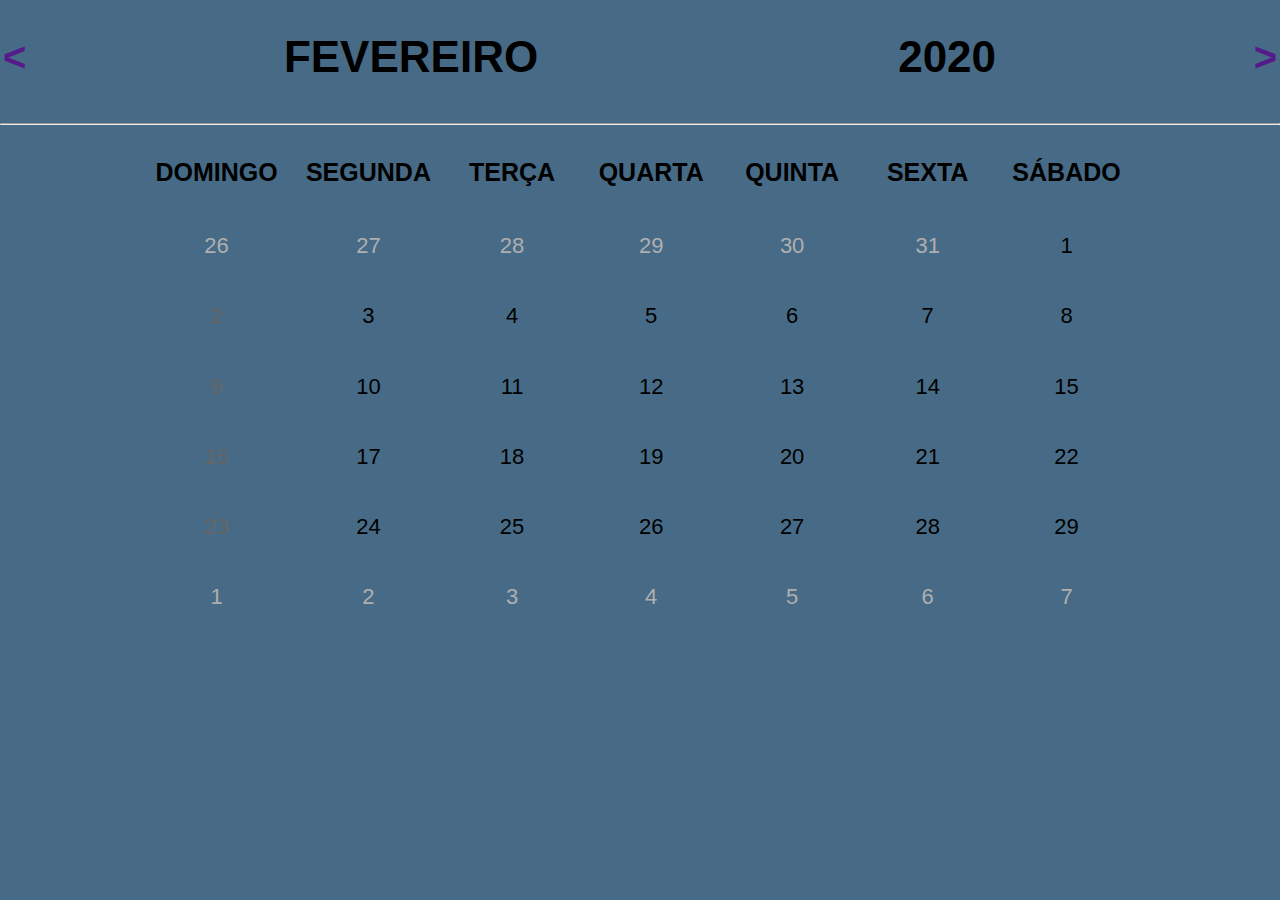
<file: index.html>
<!DOCTYPE html>
	<html>
		<head>
			<title>Calendário 2020</title>
			<meta charset="utf-8"/>
			<link rel="stylesheet" type="text/css" href="css/estilo.css">

		</head>
		<body background="img/fundo2.png">
			
			<table class="tabela" align="center">
				<tr class="zoom">
					<td><a href=""><h1 align="left">&lt;</h1></a></td>
					<td><h1 align="left">FEVEREIRO</h1></td>
					<td><h1 align="right">2020</h1></td>
					<td><a href=""><h1 align="right">&gt;</h1></a></td>
				</tr>
			</table>
			<hr><!--colocar uma linha horizontal entre os negócios-->
			<table align="center"><!--"table"=tabela-->
				<tr>
					<th >DOMINGO</th><th>SEGUNDA</th><th>TERÇA</th><th>QUARTA</th><th>QUINTA</th><th>SEXTA</th><th>SÁBADO</th><!--cabeçalho-->
				</tr>
				<tr class="zoom">
					<td class="dia">26</td><td class="dia">27</td><td class="dia">28</td><td class="dia">29</td><td class="dia">30</td><td class="dia">31</td><td> 1</td>
				</tr>
				<tr class="zoom">
					<td class="dom"> 2</td><td> 3</td><td> 4</td><td> 5</td><td> 6</td><td> 7</td><td> 8</td>
				</tr>
				<tr class="zoom">
					<td class="dom"> 9</td><td>10</td><td>11</td><td>12</td><td>13</td><td>14</td><td>15</td>
				</tr>
				<tr class="zoom">
					<td class="dom">16</td><td>17</td><td>18</td><td>19</td><td>20</td><td>21</td><td>22</td>
				</tr>
				<tr class="zoom">
					<td class="dom">23</td><td>24</td><td>25</td><td>26</td><td>27</td><td>28</td><td>29</td>
				</tr>
				<tr class="zoom">
					<td class="dia">1</td><td class="dia">2</td><td class="dia">3</td><td class="dia">4</td><td class="dia">5</td><td class="dia">6</td><td class="dia">7</td>
				</tr>
			</table>
		</body>
	</html>
</file>
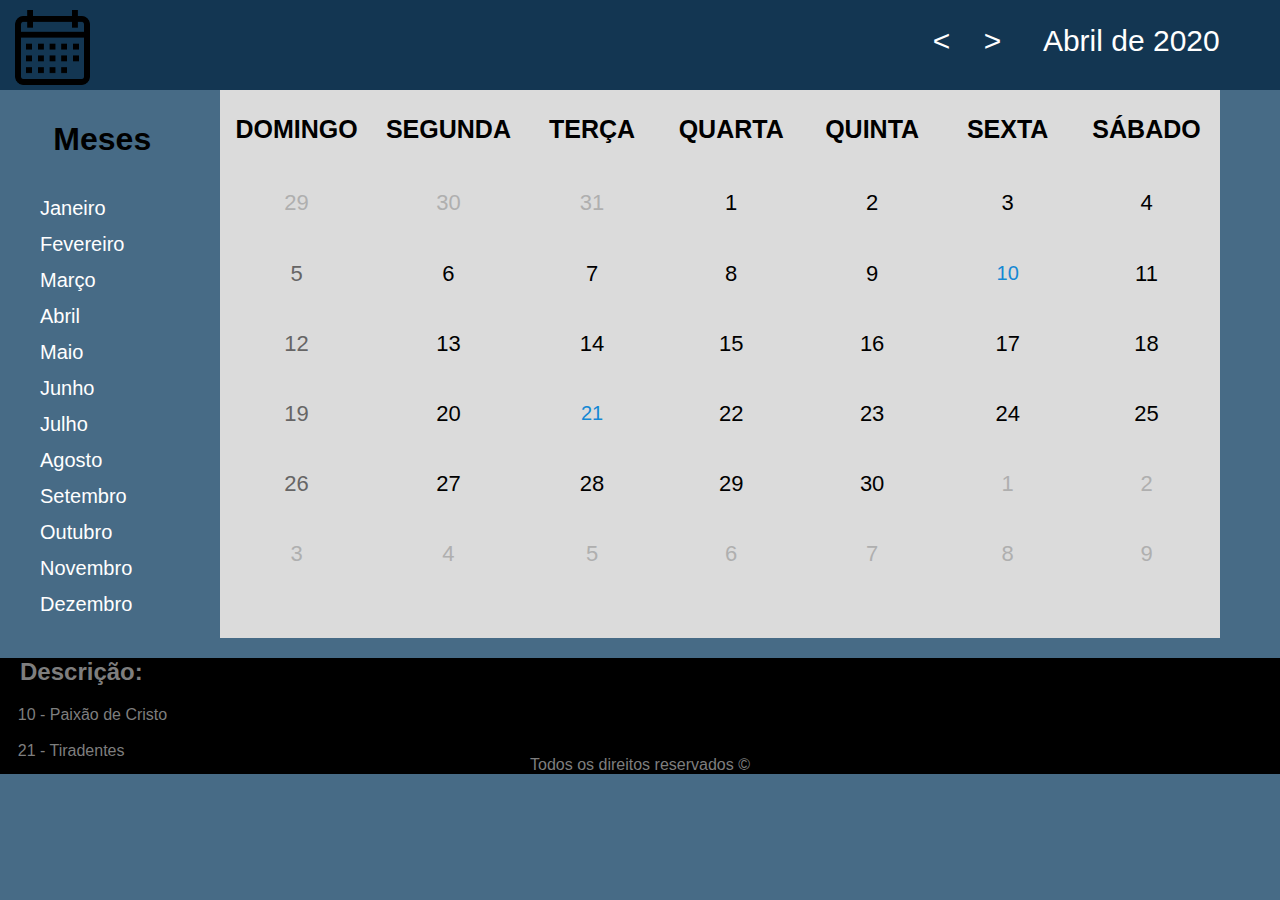
<file: abril.html>
<!DOCTYPE html>
<html>
    <head>
        <title>Abril</title>
        <meta charset="utf-8">
        <link rel="stylesheet" type="text/css" href="css/estilo.css">
    </head>
    <body background="img/fundo2.png">
        <header>
            <nav>
                <div class="cabecalho">   
                    <div class="logo">
                        <a href="home.html"><img alt="Voltar à página inicial" src="img/calendar.png" width="75px"></a>
                    </div>
                    <div class="mes">
                            <a href="março.html">&lt;</a>&nbsp;&nbsp;&nbsp; <a href="maio.html">&gt;</a>&nbsp;&nbsp;&nbsp;&nbsp;&nbsp;Abril de 2020
                    </div>

                </div>
            </nav>
        </header>
        
        <div id="caixa">
        <section class="meses">
            <h1>&nbsp;&nbsp;&nbsp;&nbsp;&nbsp;&nbsp;Meses</h1>
            <ul>
                <li>
                    <a href="janeiro.html">Janeiro</a>
                </li>
                <li>
                    <a href="fevereiro.html">Fevereiro</a>
                </li>
                <li>
                    <a href="março.html">Março</a>
                </li>
                <li>
                    <a href="abril.html">Abril</a>
                </li>
                <li>
                    <a href="maio.html">Maio</a>
                </li>
                <li>
                    <a href="junho.html">Junho</a>
                </li>
                <li>
                    <a href="julho.html">Julho</a>
                </li>
                <li>
                    <a href="agosto.html">Agosto</a>
                </li>
                <li>
                    <a href="setembro.html">Setembro</a>
                </li>
                <li>
                    <a href="outubro.html">Outubro</a>
                </li>
                <li>
                    <a href="novembro.html">Novembro</a>
                </li>
                <li>
                    <a href="dezembro.html">Dezembro</a>
                </li>
            </ul>
        </section>
        
        <section class="calendario">    
            <table align="center"><!--"table"=tabela-->
                <tr>
                    <th >DOMINGO</th><th>SEGUNDA</th><th>TERÇA</th><th>QUARTA</th><th>QUINTA</th><th>SEXTA</th><th>SÁBADO</th><!--cabeçalho-->
                </tr>
                <tr class="zoom"><!--A class "zoom" é pra ligar os efeitos de zoom (AVÁ) quando passa com o mouse em cima-->
                    <td class="dia">29</td><td class="dia">30</td><td class="dia">31</td><td>1</td><td>2</td><td>3</td><td>4</td>
                </tr>
                <tr class="zoom">
                    <td class="dom">5</td><td>6</td><td>7</td><td>8</td><td>9</td><td class="feriado"><a href="#descricao">10</a></td><td>11</td>
                </tr>
                <tr class="zoom">
                    <td class="dom">12</td><td>13</td><td>14</td><td>15</td><td>16</td><td>17</td><td>18</td>
                </tr>
                <tr class="zoom">
                    <td class="dom">19</td><td>20</td><td class="feriado"><a href="#descricao">21</a></td><td>22</td><td>23</td><td>24</td><td>25</td>
                </tr>
                <tr class="zoom">
                    <td class="dom">26</td><td>27</td><td>28</td><td>29</td><td>30</td><td class="dia">1</td><td class="dia">2</td>
                </tr>
                <tr class="zoom">
                    <td class="dia">3</td><td class="dia">4</td><td class="dia">5</td><td class="dia">6</td><td class="dia">7</td><td class="dia">8</td><td class="dia">9</td>
                </tr>
            </table>
        </section>
    </div>
    <footer>
        <div id="descricao">
            <h2>&nbsp;&nbsp;&nbsp;Descrição:</h2>
            <p>
                &nbsp;&nbsp;&nbsp;&nbsp;10 - Paixão de Cristo<br><br>
                &nbsp;&nbsp;&nbsp;&nbsp;21 - Tiradentes
            </p>
        </div>
        <div class="rodape">
            
            <p>
                Todos os direitos reservados &copy;
            </p>
        </div>
    </footer>
    </body>
</html>
</file>
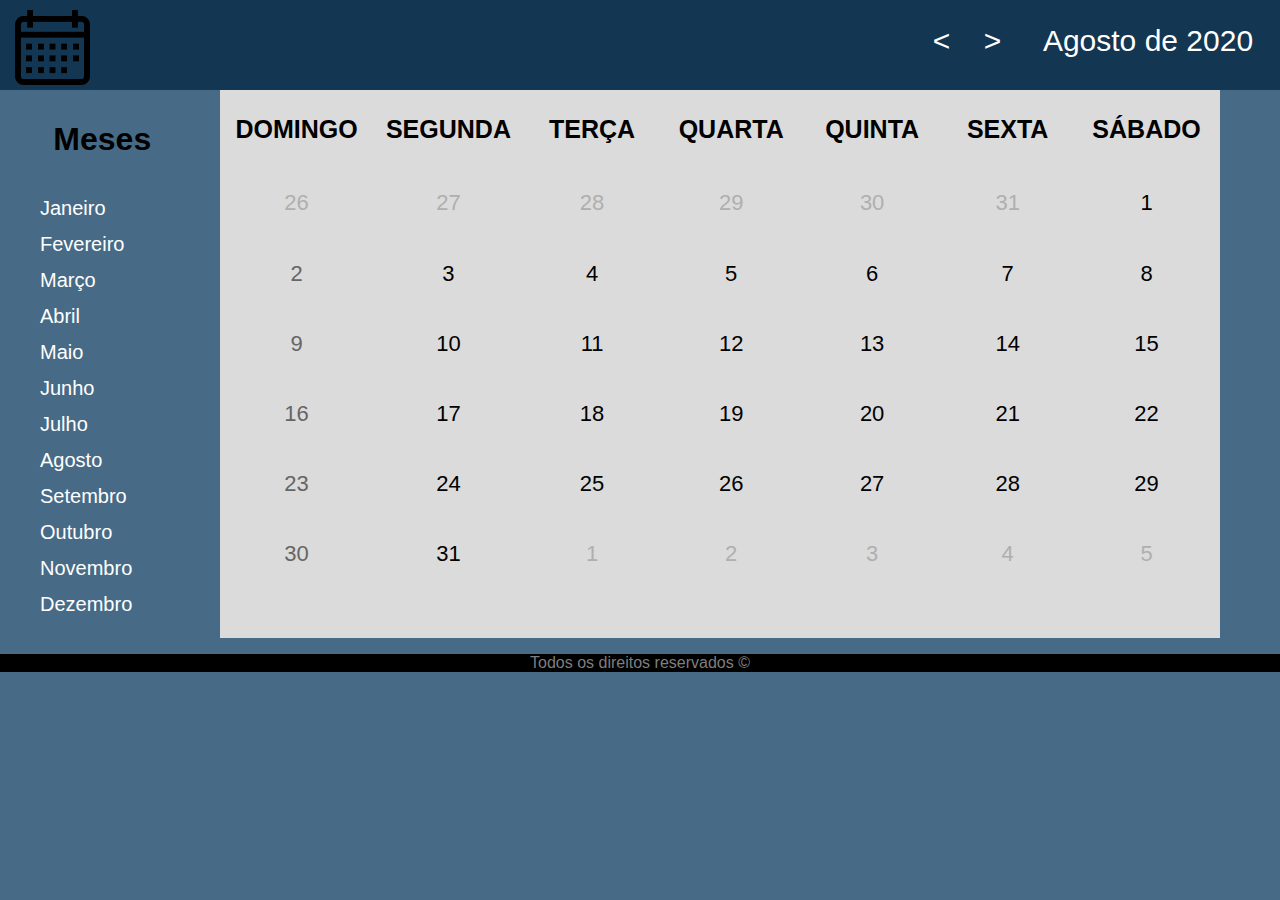
<file: agosto.html>
<!DOCTYPE html>
<html>
    <head>
        <title>Agosto</title>
        <meta charset="utf-8">
        <link rel="stylesheet" type="text/css" href="css/estilo.css">
    </head>
    <body background="img/fundo2.png">
        <header>
            <nav>
                <div class="cabecalho">   
                    <div class="logo">
                        <a href="home.html"><img alt="Voltar à página inicial" src="img/calendar.png" width="75px"></a>
                    </div>
                    <div class="mes">
                            <a href="julho.html">&lt;</a>&nbsp;&nbsp;&nbsp; <a href="setembro.html">&gt;</a>&nbsp;&nbsp;&nbsp;&nbsp;&nbsp;Agosto de 2020
                    </div>

                </div>
            </nav>
        </header>
       
        <div id="caixa">
        <section class="meses">
            <h1>&nbsp;&nbsp;&nbsp;&nbsp;&nbsp;&nbsp;Meses</h1>
            <ul>
                <li>
                    <a href="janeiro.html">Janeiro</a>
                </li>
                <li>
                    <a href="fevereiro.html">Fevereiro</a>
                </li>
                <li>
                    <a href="março.html">Março</a>
                </li>
                <li>
                    <a href="abril.html">Abril</a>
                </li>
                <li>
                    <a href="maio.html">Maio</a>
                </li>
                <li>
                    <a href="junho.html">Junho</a>
                </li>
                <li>
                    <a href="julho.html">Julho</a>
                </li>
                <li>
                    <a href="agosto.html">Agosto</a>
                </li>
                <li>
                    <a href="setembro.html">Setembro</a>
                </li>
                <li>
                    <a href="outubro.html">Outubro</a>
                </li>
                <li>
                    <a href="novembro.html">Novembro</a>
                </li>
                <li>
                    <a href="dezembro.html">Dezembro</a>
                </li>
            </ul>
        </section>
        
        <section class="calendario">    
            <table align="center"><!--"table"=tabela-->
                <tr>
                    <th >DOMINGO</th><th>SEGUNDA</th><th>TERÇA</th><th>QUARTA</th><th>QUINTA</th><th>SEXTA</th><th>SÁBADO</th><!--cabeçalho-->
                </tr>
                <tr class="zoom"><!--A class "zoom" é pra ligar os efeitos de zoom (AVÁ) quando passa com o mouse em cima-->
                    <td class="dia">26</td><td class="dia">27</td><td class="dia">28</td><td class="dia">29</td><td class="dia">30</td><td class="dia">31</td><td> 1</td>
                </tr>
                <tr class="zoom">
                    <td class="dom"> 2</td><td> 3</td><td> 4</td><td> 5</td><td> 6</td><td> 7</td><td> 8</td>
                </tr>
                <tr class="zoom">
                    <td class="dom"> 9</td><td>10</td><td>11</td><td>12</td><td>13</td><td>14</td><td>15</td>
                </tr>
                <tr class="zoom">
                    <td class="dom">16</td><td>17</td><td>18</td><td>19</td><td>20</td><td>21</td><td>22</td>
                </tr>
                <tr class="zoom">
                    <td class="dom">23</td><td>24</td><td>25</td><td>26</td><td>27</td><td>28</td><td>29</td>
                </tr>
                <tr class="zoom">
                    <td class="dom">30</td><td>31</td><td class="dia">1</td><td class="dia">2</td><td class="dia">3</td><td class="dia">4</td><td class="dia">5</td>
                </tr>
            </table>
        </section>
    </div>
    <footer>
        <div class="rodape">
            <p>
                Todos os direitos reservados &copy;
            </p>
        </div>
    </footer>
    </body>
</html>
</file>
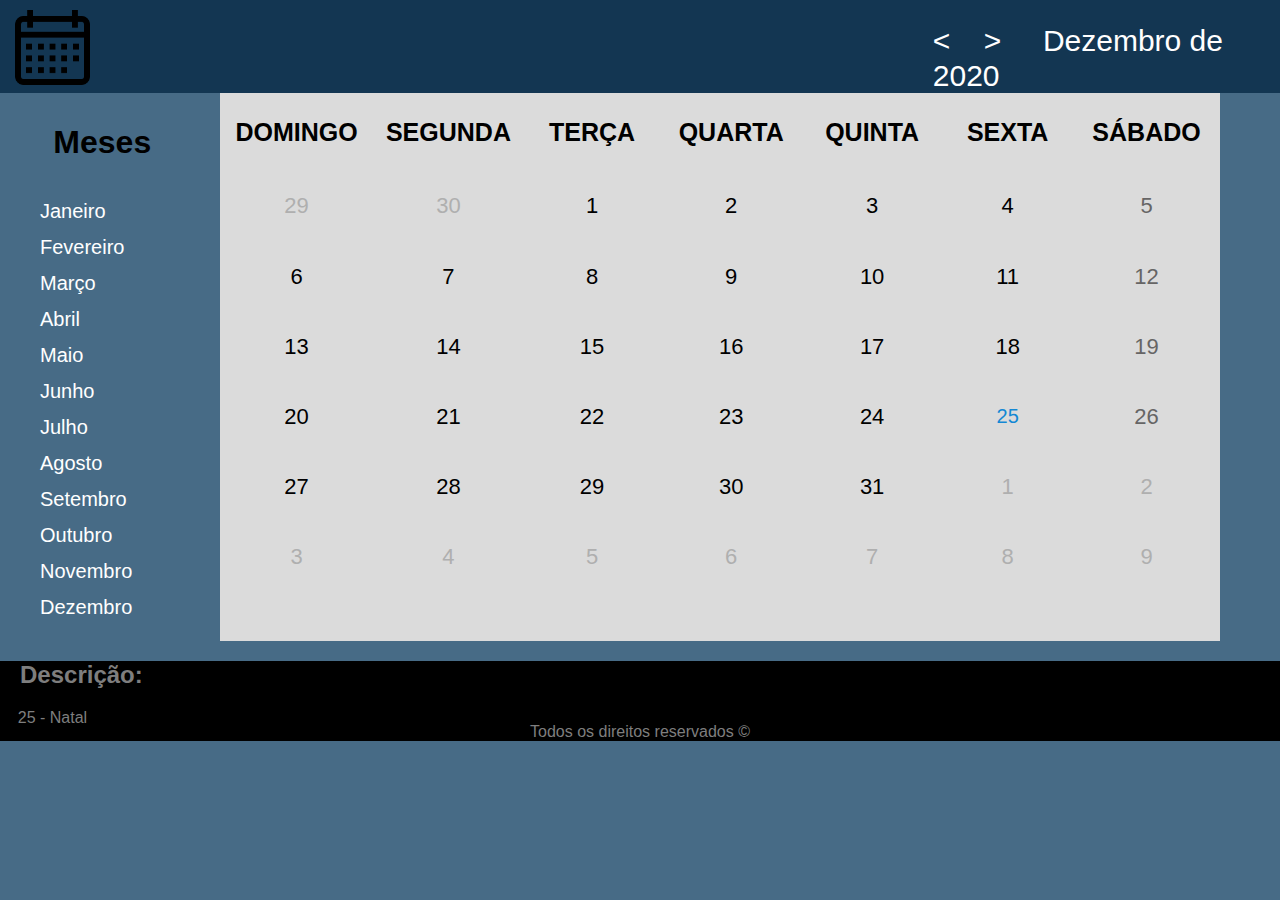
<file: dezembro.html>
<!DOCTYPE html>
<html>
    <head>
        <title>Dezembro</title>
        <meta charset="utf-8">
        <link rel="stylesheet" type="text/css" href="css/estilo.css">
    </head>
    <body background="img/fundo2.png">
        <header>
            <nav>
                <div class="cabecalho">   
                    <div class="logo">
                        <a href="home.html"><img alt="Voltar à página inicial" src="img/calendar.png" width="75px"></a>
                    </div>
                    <div class="mes">
                            <a href="novembro.html">&lt;</a>&nbsp;&nbsp;&nbsp; <a href="janeiro.html">&gt;</a>&nbsp;&nbsp;&nbsp;&nbsp;&nbsp;Dezembro de 2020
                    </div>

                </div>
            </nav>
        </header>
        
        <div id="caixa">
        <section class="meses">
            <h1>&nbsp;&nbsp;&nbsp;&nbsp;&nbsp;&nbsp;Meses</h1>
            <ul>
                <li>
                    <a href="janeiro.html">Janeiro</a>
                </li>
                <li>
                    <a href="fevereiro.html">Fevereiro</a>
                </li>
                <li>
                    <a href="março.html">Março</a>
                </li>
                <li>
                    <a href="abril.html">Abril</a>
                </li>
                <li>
                    <a href="maio.html">Maio</a>
                </li>
                <li>
                    <a href="junho.html">Junho</a>
                </li>
                <li>
                    <a href="julho.html">Julho</a>
                </li>
                <li>
                    <a href="agosto.html">Agosto</a>
                </li>
                <li>
                    <a href="setembro.html">Setembro</a>
                </li>
                <li>
                    <a href="outubro.html">Outubro</a>
                </li>
                <li>
                    <a href="novembro.html">Novembro</a>
                </li>
                <li>
                    <a href="dezembro.html">Dezembro</a>
                </li>
            </ul>
        </section>
        
        <section class="calendario">    
            <table align="center"><!--"table"=tabela-->
				<tr>
					<th >DOMINGO</th><th>SEGUNDA</th><th>TERÇA</th><th>QUARTA</th><th>QUINTA</th><th>SEXTA</th><th>SÁBADO</th><!--cabeçalho-->
				</tr>
				<tr class="zoom"><!--A class "zoom" é pra ligar os efeitos de zoom (AVÁ) quando passa com o mouse em cima-->
					<td class="dia">29</td><td class="dia">30</td><td>1</td><td>2</td><td>3</td><td>4</td><td class="dom"> 5</td>
				</tr>
				<tr class="zoom">
					<td>6</td><td>7</td><td>8</td><td>9</td><td>10</td><td>11</td><td class="dom">12</td>
				</tr>
				<tr class="zoom">
					<td>13</td><td>14</td><td>15</td><td>16</td><td>17</td><td>18</td><td class="dom">19</td>
				</tr>
				<tr class="zoom">
					<td>20</td><td>21</td><td>22</td><td>23</td><td>24</td><td class="feriado"><a href="#descricao">25</a></td><td class="dom">26</td>
				</tr>
				<tr class="zoom">
					<td>27</td><td>28</td><td>29</td><td>30</td><td>31</td><td class="dia">1</td><td class="dia">2</td>
				</tr>
				<tr class="zoom">
					<td class="dia">3</td><td class="dia">4</td><td class="dia">5</td><td class="dia">6</td><td class="dia">7</td><td class="dia">8</td><td class="dia">9</td>
				</tr>
			</table>
        </section>
    </div>
    <footer>
        <div id="descricao">
            <h2>&nbsp;&nbsp;&nbsp;Descrição:</h2>
            <p>
                &nbsp;&nbsp;&nbsp;&nbsp;25 - Natal
                
            </p>
        </div>
        <div class="rodape">
            <p>
                Todos os direitos reservados &copy;
            </p>
        </div>
    </footer>
    </body>
</html>
</file>
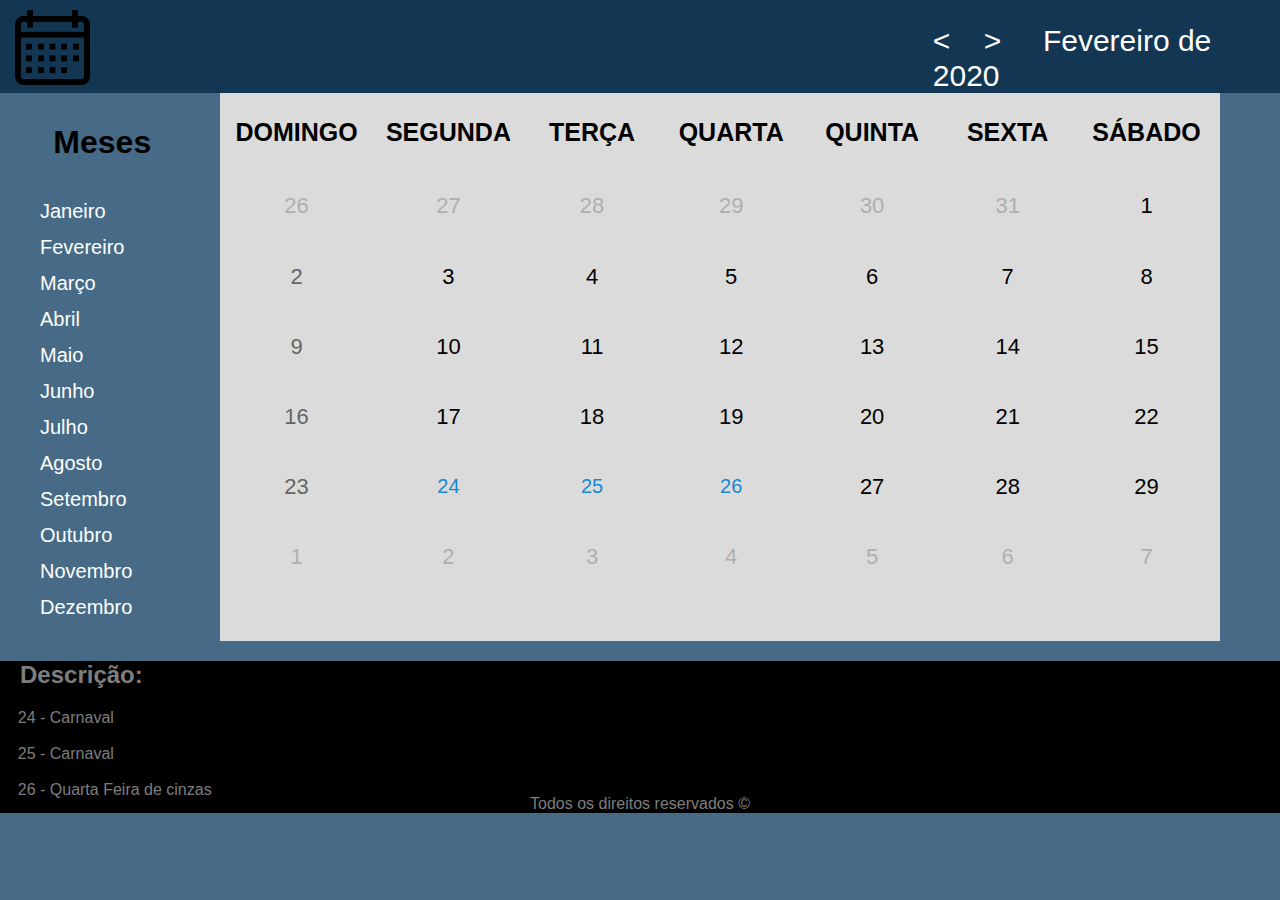
<file: fevereiro.html>
<!DOCTYPE html>
	<html>
		<head>
			<title>Fevereiro</title>
			<meta charset="utf-8"/>
			<link rel="stylesheet" type="text/css" href="css/estilo.css">

		</head>
		<body background="img/fundo2.png">
			<header>
				<nav>
					<div class="cabecalho">   
						<div class="logo">
							<a href="home.html"><img alt="Voltar à página inicial" src="img/calendar.png" width="75px"></a>
						</div>
						<div class="mes">
								<a href="janeiro.html">&lt;</a>&nbsp;&nbsp;&nbsp; <a href="março.html">&gt;</a>&nbsp;&nbsp;&nbsp;&nbsp;&nbsp;Fevereiro de 2020
						</div>
	
					</div>
				</nav>
			</header>
			
			<div id="caixa">
			<section class="meses">
				<h1>&nbsp;&nbsp;&nbsp;&nbsp;&nbsp;&nbsp;Meses</h1>
				<ul>
					<li>
						<a href="janeiro.html">Janeiro</a>
					</li>
					<li>
						<a href="fevereiro.html">Fevereiro</a>
					</li>
					<li>
						<a href="março.html">Março</a>
					</li>
					<li>
						<a href="abril.html">Abril</a>
					</li>
					<li>
						<a href="maio.html">Maio</a>
					</li>
					<li>
						<a href="junho.html">Junho</a>
					</li>
					<li>
						<a href="julho.html">Julho</a>
					</li>
					<li>
						<a href="agosto.html">Agosto</a>
					</li>
					<li>
						<a href="setembro.html">Setembro</a>
					</li>
					<li>
						<a href="outubro.html">Outubro</a>
					</li>
					<li>
						<a href="novembro.html">Novembro</a>
					</li>
					<li>
						<a href="dezembro.html">Dezembro</a>
					</li>
				</ul>
			</section>
			<section class="calendario">    
				<table align="center"><!--"table"=tabela-->
					<tr>
						<th >DOMINGO</th><th>SEGUNDA</th><th>TERÇA</th><th>QUARTA</th><th>QUINTA</th><th>SEXTA</th><th>SÁBADO</th><!--cabeçalho-->
					</tr>
					<tr class="zoom"><!--A class "zoom" é pra ligar os efeitos de zoom (AVÁ) quando passa com o mouse em cima-->
						<td class="dia">26</td><td class="dia">27</td><td class="dia">28</td><td class="dia">29</td><td class="dia">30</td><td class="dia">31</td><td> 1</td>
					</tr>
					<tr class="zoom">
						<td class="dom"> 2</td><td> 3</td><td> 4</td><td> 5</td><td> 6</td><td> 7</td><td> 8</td>
					</tr>
					<tr class="zoom">
						<td class="dom"> 9</td><td>10</td><td>11</td><td>12</td><td>13</td><td>14</td><td>15</td>
					</tr>
					<tr class="zoom">
						<td class="dom">16</td><td>17</td><td>18</td><td>19</td><td>20</td><td>21</td><td>22</td>
					</tr>
					<tr class="zoom">
						<td class="dom">23</td><td class="feriado"><a href="#descricao">24</a></td><td class="feriado"><a href="#descricao">25</a></td><td class="feriado"><a href="#descricao">26</a></td><td>27</td><td>28</td><td>29</td>
					</tr>
					<tr class="zoom">
						<td class="dia">1</td><td class="dia">2</td><td class="dia">3</td><td class="dia">4</td><td class="dia">5</td><td class="dia">6</td><td class="dia">7</td>
					</tr>
				</table>
			</section>
		</div>
		<footer>
			<div id="descricao">
				<h2>&nbsp;&nbsp;&nbsp;Descrição:</h2>
				<p>
					&nbsp;&nbsp;&nbsp;&nbsp;24 - Carnaval<br><br>
					&nbsp;&nbsp;&nbsp;&nbsp;25 - Carnaval<br><br>
					&nbsp;&nbsp;&nbsp;&nbsp;26 - Quarta Feira de cinzas
				</p>
			</div>
			<div class="rodape">
				<p>
					Todos os direitos reservados &copy;
				</p>
			</div>
		</footer>
		</body>
	</html>
</file>
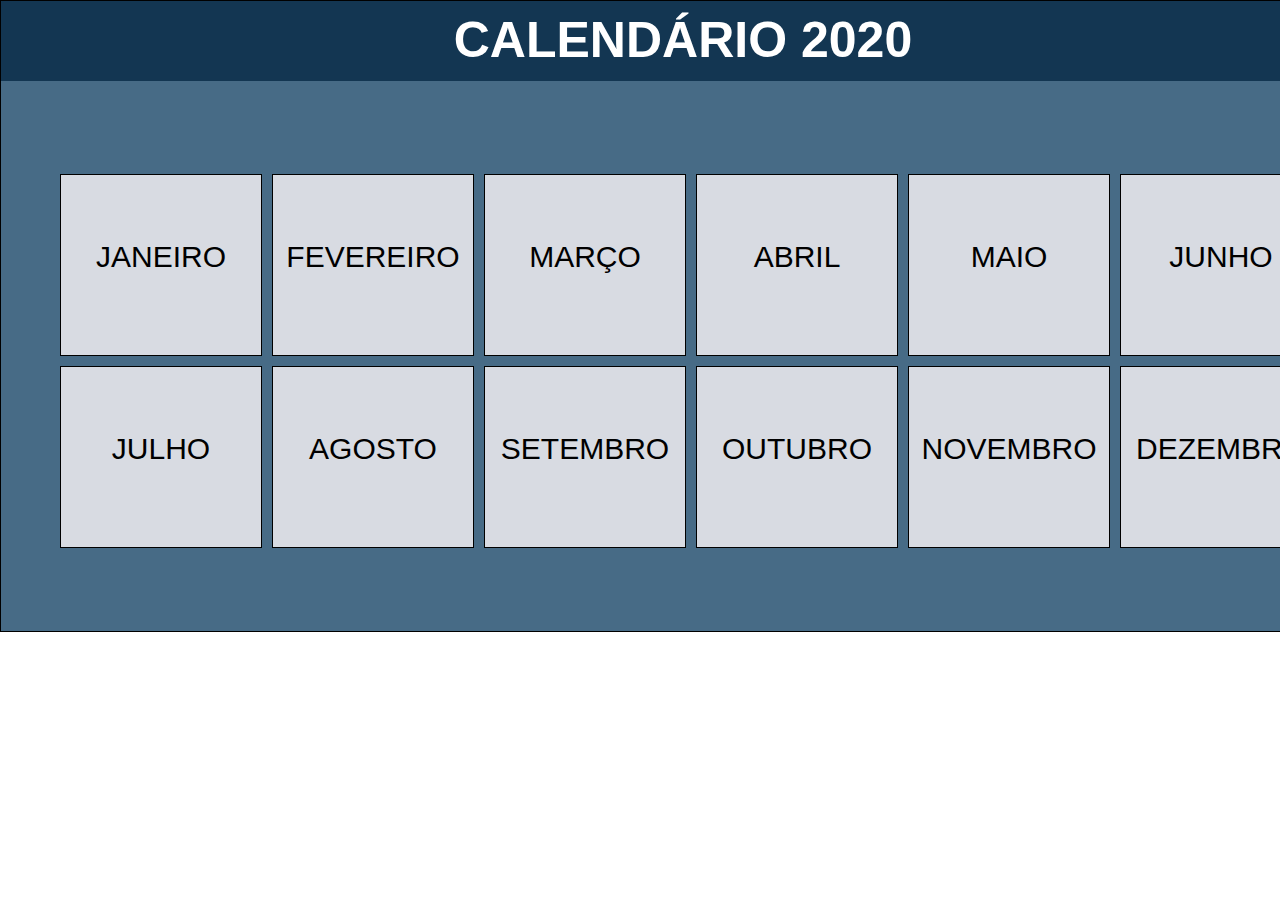
<file: home.html>
<!doctype html>
	<html>
		<head>
			<title>Calendário 2020</title>
			<meta charset="utf-8"/>
			<link rel="stylesheet" type="text/css" href="css/home.css" />
		</head>
		<body>
			<div id="wrapper" >
				<header>
						<h1>CALENDÁRIO 2020</h1>
				</header>
				
				<div id="meses">
					<a href="junho.html"><div class="mes"><p>JUNHO</p></div></a>
					<a href="maio.html"><div class="mes"><p>MAIO</p></div></a>
					<a href="abril.html"><div class="mes"><p>ABRIL</p></div></a>
					<a href="março.html"><div class="mes"><p>MARÇO</p></div></a>
					<a href="fevereiro.html"><div class="mes"><p>FEVEREIRO</p></div></a>
					<a href="janeiro.html"><div class="mes"><p>JANEIRO</p></div></a>
					<a href="dezembro.html"><div class="mes"><p>DEZEMBRO</p></div></a>
					<a href="novembro.html"><div class="mes"><p>NOVEMBRO</p></div></a>
					<a href="outubro.html"><div class="mes"><p>OUTUBRO</p></div></a>
					<a href="setembro.html"><div class="mes"><p>SETEMBRO</p></div></a>
					<a href="agosto.html"><div class="mes"><p>AGOSTO</p></div></a>
					<a href="julho.html"><div class="mes"><p>JULHO</p></div></a>
				</div>
			
			</div>
		</body>
	</html>
</file>
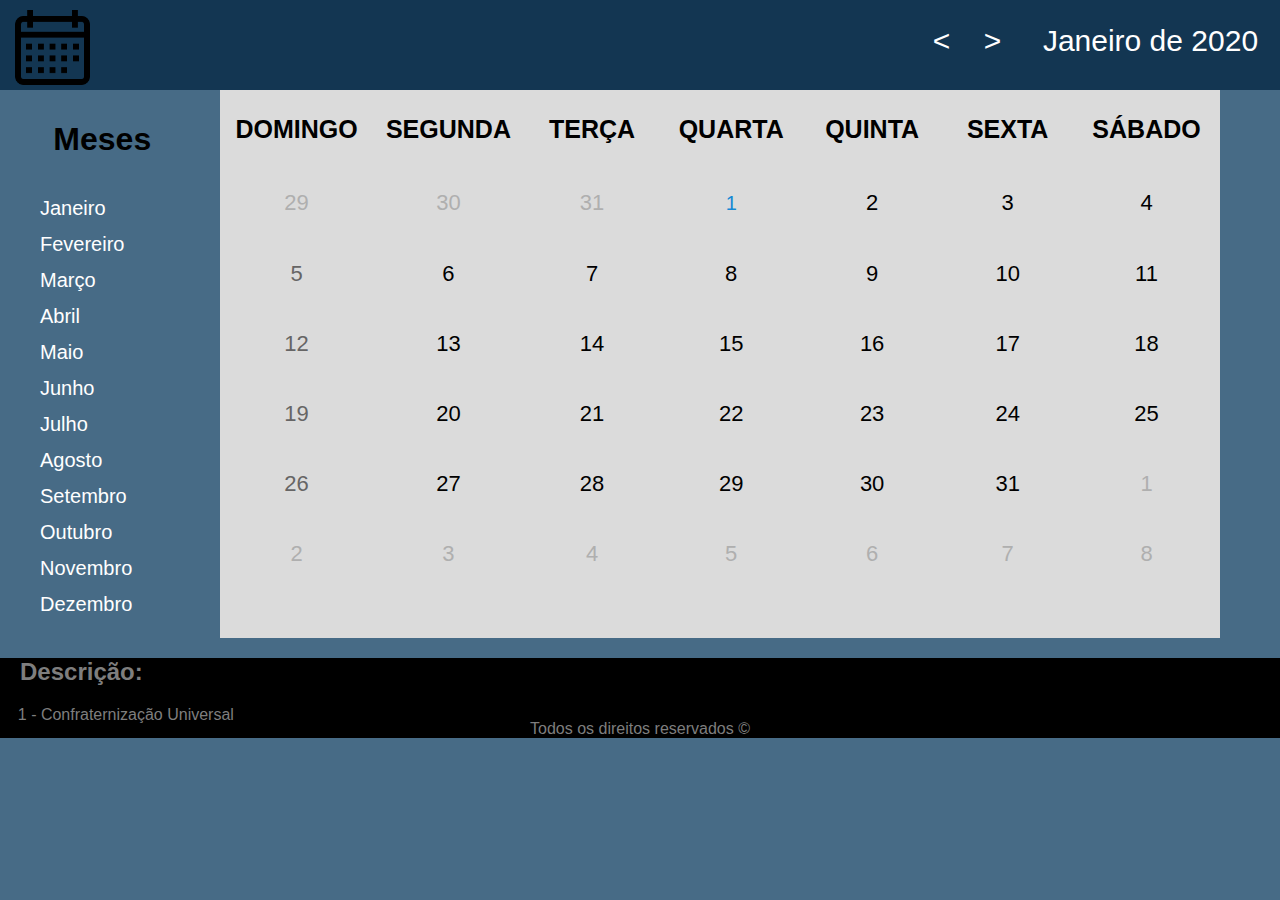
<file: janeiro.html>
<!DOCTYPE html>
	<html>
		<head>
			<title>Janeiro</title>
			<meta charset="utf-8"/>
			<link rel="stylesheet" type="text/css" href="css/estilo.css">

		</head>
		<body background="img/fundo2.png"><!--Imagem de fundo-->
			<header>
				<nav>
					<div class="cabecalho">   
						<div class="logo">
							<a href="home.html"><img alt="Voltar à página inicial" src="img/calendar.png" width="75px"></a>
						</div>
						<div class="mes">
								<a href="dezembro.html">&lt;</a>&nbsp;&nbsp;&nbsp; <a href="fevereiro.html">&gt;</a>&nbsp;&nbsp;&nbsp;&nbsp;&nbsp;Janeiro de 2020
						</div>
	
					</div>
				</nav>
			</header>
			
			<div id="caixa">
			<section class="meses">
				<h1>&nbsp;&nbsp;&nbsp;&nbsp;&nbsp;&nbsp;Meses</h1>
				<ul>
					<li>
						<a href="janeiro.html">Janeiro</a>
					</li>
					<li>
						<a href="fevereiro.html">Fevereiro</a>
					</li>
					<li>
						<a href="março.html">Março</a>
					</li>
					<li>
						<a href="abril.html">Abril</a>
					</li>
					<li>
						<a href="maio.html">Maio</a>
					</li>
					<li>
						<a href="junho.html">Junho</a>
					</li>
					<li>
						<a href="julho.html">Julho</a>
					</li>
					<li>
						<a href="agosto.html">Agosto</a>
					</li>
					<li>
						<a href="setembro.html">Setembro</a>
					</li>
					<li>
						<a href="outubro.html">Outubro</a>
					</li>
					<li>
						<a href="novembro.html">Novembro</a>
					</li>
					<li>
						<a href="dezembro.html">Dezembro</a>
					</li>
				</ul>
			</section>
			
			<section class="calendario">   
			<table align="center"><!--"table"=tabela-->
				<tr>
					<th >DOMINGO</th><th>SEGUNDA</th><th>TERÇA</th><th>QUARTA</th><th>QUINTA</th><th>SEXTA</th><th>SÁBADO</th><!--cabeçalho-->
				</tr>
				<tr class="zoom"><!--A class "zoom" é pra ligar os efeitos de zoom (AVÁ) quando passa com o mouse em cima-->
					<td class="dia">29</td><td class="dia">30</td><td class="dia">31</td><td class="feriado"><a href="#descricao">1</a></td><td>2</td><td>3</td><td>4</td>
				</tr>
				<tr class="zoom">
					<td class="dom"> 5</td><td>6</td><td>7</td><td>8</td><td>9</td><td>10</td><td>11</td>
				</tr>
				<tr class="zoom">
					<td class="dom">12</td><td>13</td><td>14</td><td>15</td><td>16</td><td>17</td><td>18</td>
				</tr>
				<tr class="zoom">
					<td class="dom">19</td><td>20</td><td>21</td><td>22</td><td>23</td><td>24</td><td>25</td>
				</tr>
				<tr class="zoom">
					<td class="dom">26</td><td>27</td><td>28</td><td>29</td><td>30</td><td>31</td><td class="dia">1</td>
				</tr>
				<tr class="zoom">
					<td class="dia">2</td><td class="dia">3</td><td class="dia">4</td><td class="dia">5</td><td class="dia">6</td><td class="dia">7</td><td class="dia">8</td>
				</tr>
			</table>
		</section>
    </div>
    <footer>
		<div id="descricao">
            <h2>&nbsp;&nbsp;&nbsp;Descrição:</h2>
            <p>
                &nbsp;&nbsp;&nbsp;&nbsp;1 - Confraternização Universal
                
            </p>
        </div>
        <div class="rodape">
            <p>
                Todos os direitos reservados &copy;
            </p>
        </div>
    </footer>
	</body>
</html>
</file>
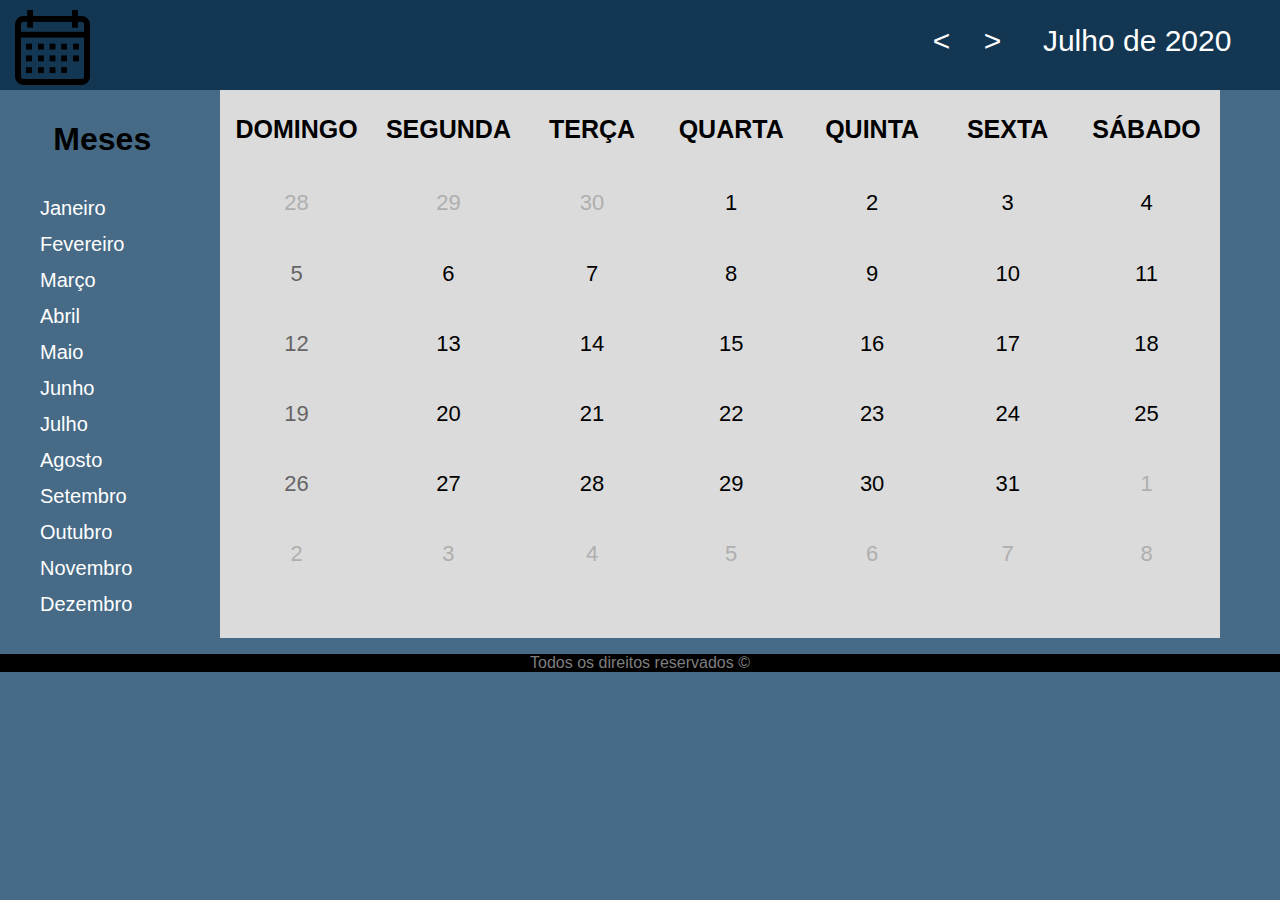
<file: julho.html>
<!DOCTYPE html>
<html>
    <head>
        <title>Julho</title>
        <meta charset="utf-8">
        <link rel="stylesheet" type="text/css" href="css/estilo.css">
    </head>
    <body background="img/fundo2.png">
        <header>
            <nav>
                <div class="cabecalho">   
                    <div class="logo">
                        <a href="home.html"><img alt="Voltar à página inicial" src="img/calendar.png" width="75px"></a>
                    </div>
                    <div class="mes">
                            <a href="junho.html">&lt;</a>&nbsp;&nbsp;&nbsp; <a href="agosto.html">&gt;</a>&nbsp;&nbsp;&nbsp;&nbsp;&nbsp;Julho de 2020
                    </div>

                </div>
            </nav>
        </header>
       
        <div id="caixa">
        <section class="meses">
            <h1>&nbsp;&nbsp;&nbsp;&nbsp;&nbsp;&nbsp;Meses</h1>
            <ul>
                <li>
                    <a href="janeiro.html">Janeiro</a>
                </li>
                <li>
                    <a href="fevereiro.html">Fevereiro</a>
                </li>
                <li>
                    <a href="março.html">Março</a>
                </li>
                <li>
                    <a href="abril.html">Abril</a>
                </li>
                <li>
                    <a href="maio.html">Maio</a>
                </li>
                <li>
                    <a href="junho.html">Junho</a>
                </li>
                <li>
                    <a href="julho.html">Julho</a>
                </li>
                <li>
                    <a href="agosto.html">Agosto</a>
                </li>
                <li>
                    <a href="setembro.html">Setembro</a>
                </li>
                <li>
                    <a href="outubro.html">Outubro</a>
                </li>
                <li>
                    <a href="novembro.html">Novembro</a>
                </li>
                <li>
                    <a href="dezembro.html">Dezembro</a>
                </li>
            </ul>
        </section>
        
        <section class="calendario">    
            <table align="center"><!--"table"=tabela-->
                <tr>
                    <th >DOMINGO</th><th>SEGUNDA</th><th>TERÇA</th><th>QUARTA</th><th>QUINTA</th><th>SEXTA</th><th>SÁBADO</th><!--cabeçalho-->
                </tr>
                <tr class="zoom"><!--A class "zoom" é pra ligar os efeitos de zoom (AVÁ) quando passa com o mouse em cima-->
                    <td class="dia">28</td><td class="dia">29</td><td class="dia">30</td><td>1</td><td>2</td><td>3</td><td>4</td>
                </tr>
                <tr class="zoom">
                    <td class="dom">5</td><td>6</td><td>7</td><td>8</td><td>9</td><td>10</td><td>11</td>
                </tr>
                <tr class="zoom">
                    <td class="dom">12</td><td>13</td><td>14</td><td>15</td><td>16</td><td>17</td><td>18</td>
                </tr>
                <tr class="zoom">
                    <td class="dom">19</td><td>20</td><td>21</td><td>22</td><td>23</td><td>24</td><td>25</td>
                </tr>
                <tr class="zoom">
                    <td class="dom">26</td><td>27</td><td>28</td><td>29</td><td>30</td><td>31</td><td class="dia">1</td>
                </tr>
                <tr class="zoom">
                    <td class="dia">2</td><td class="dia">3</td><td class="dia">4</td><td class="dia">5</td><td class="dia">6</td><td class="dia">7</td><td class="dia">8</td>
                </tr>
            </table>
        </section>
    </div>
    <footer>
        <div class="rodape">
            <p>
                Todos os direitos reservados &copy;
            </p>
        </div>
    </footer>
    </body>
</html>
</file>
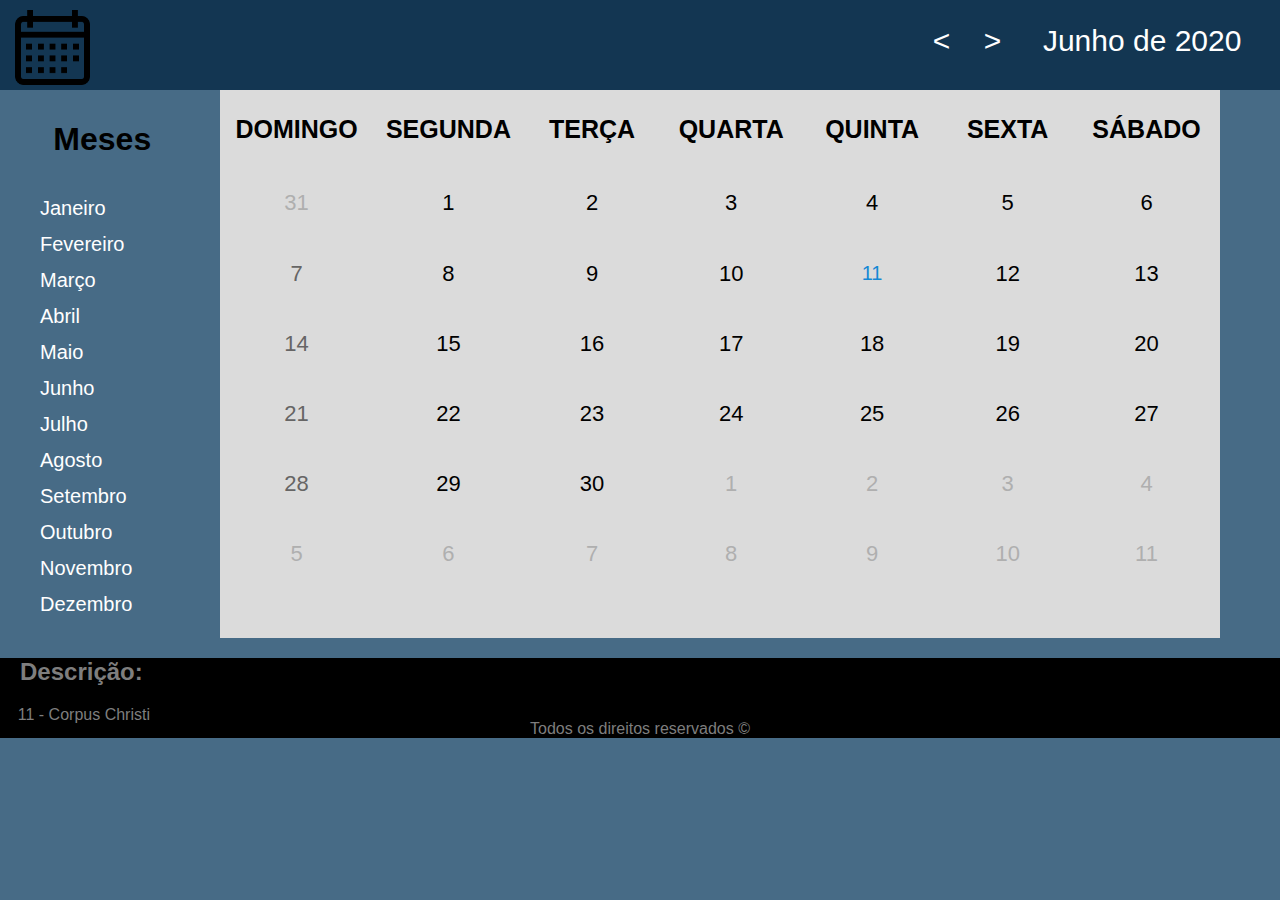
<file: junho.html>
<!DOCTYPE html>
<html>
    <head>
        <title>Junho</title>
        <meta charset="utf-8">
        <link rel="stylesheet" type="text/css" href="css/estilo.css">
    </head>
    <body background="img/fundo2.png">
        <header>
            <nav>
                <div class="cabecalho">   
                    <div class="logo">
                        <a href="home.html"><img alt="Voltar à página inicial" src="img/calendar.png" width="75px"></a>
                    </div>
                    <div class="mes">
                            <a href="maio.html">&lt;</a>&nbsp;&nbsp;&nbsp; <a href="julho.html">&gt;</a>&nbsp;&nbsp;&nbsp;&nbsp;&nbsp;Junho de 2020
                    </div>

                </div>
            </nav>
        </header>
        
        <div id="caixa">
        <section class="meses">
            <h1>&nbsp;&nbsp;&nbsp;&nbsp;&nbsp;&nbsp;Meses</h1>
            <ul>
                <li>
                    <a href="janeiro.html">Janeiro</a>
                </li>
                <li>
                    <a href="fevereiro.html">Fevereiro</a>
                </li>
                <li>
                    <a href="março.html">Março</a>
                </li>
                <li>
                    <a href="abril.html">Abril</a>
                </li>
                <li>
                    <a href="maio.html">Maio</a>
                </li>
                <li>
                    <a href="junho.html">Junho</a>
                </li>
                <li>
                    <a href="julho.html">Julho</a>
                </li>
                <li>
                    <a href="agosto.html">Agosto</a>
                </li>
                <li>
                    <a href="setembro.html">Setembro</a>
                </li>
                <li>
                    <a href="outubro.html">Outubro</a>
                </li>
                <li>
                    <a href="novembro.html">Novembro</a>
                </li>
                <li>
                    <a href="dezembro.html">Dezembro</a>
                </li>
            </ul>
        </section>
        
        <section class="calendario">    
            <table align="center"><!--"table"=tabela-->
                <tr>
                    <th >DOMINGO</th><th>SEGUNDA</th><th>TERÇA</th><th>QUARTA</th><th>QUINTA</th><th>SEXTA</th><th>SÁBADO</th><!--cabeçalho-->
                </tr>
                <tr class="zoom"><!--A class "zoom" é pra ligar os efeitos de zoom (AVÁ) quando passa com o mouse em cima-->
                    <td class="dia">31</td><td>1</td><td>2</td><td>3</td><td>4</td><td>5</td><td>6</td>
                </tr>
                <tr class="zoom">
                    <td class="dom">7</td><td>8</td><td>9</td><td>10</td><td class="feriado"><a href="#descricao">11</a></td><td>12</td><td>13</td>
                </tr>
                <tr class="zoom">
                    <td class="dom">14</td><td>15</td><td>16</td><td>17</td><td>18</td><td>19</td><td>20</td>
                </tr>
                <tr class="zoom">
                    <td class="dom">21</td><td>22</td><td>23</td><td>24</td><td>25</td><td>26</td><td>27</td>
                </tr>
                <tr class="zoom">
                    <td class="dom">28</td><td>29</td><td>30</td><td class="dia">1</td><td class="dia">2</td><td class="dia">3</td><td class="dia">4</td>
                </tr>
                <tr class="zoom">
                <td class="dia">5</td><td class="dia">6</td><td class="dia">7</td><td class="dia">8</td><td class="dia">9</td><td class="dia">10</td><td class="dia">11</td>
                </tr>
            </table>
        </section>
    </div>
    <footer>
        <div id="descricao">
            <h2>&nbsp;&nbsp;&nbsp;Descrição:</h2>
            <p>
                &nbsp;&nbsp;&nbsp;&nbsp;11 - Corpus Christi
                
            </p>
        </div>
        <div class="rodape">
            <p>
                Todos os direitos reservados &copy;
            </p>
        </div>
    </footer>
    </body>
</html>
</file>
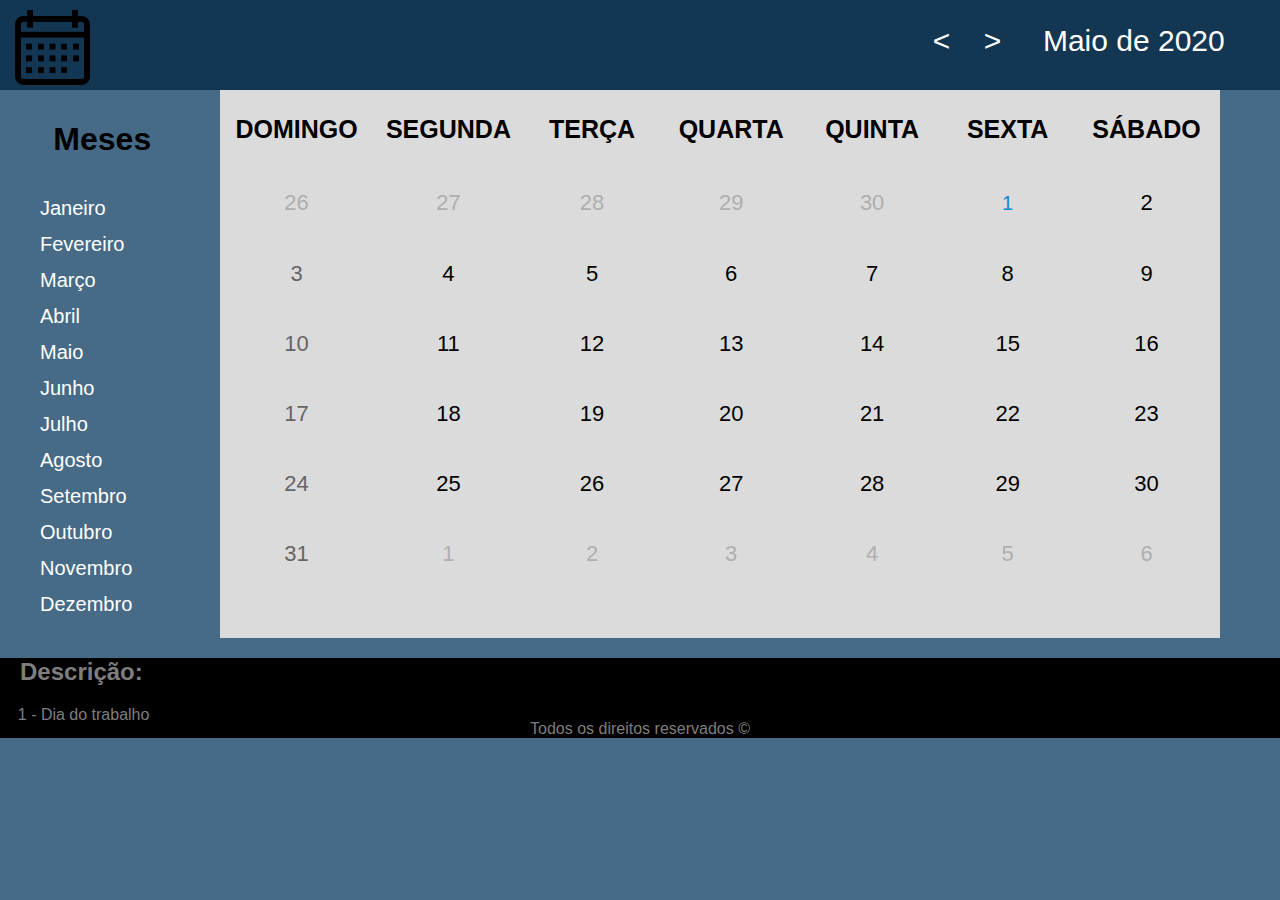
<file: maio.html>
<!DOCTYPE html>
<html>
    <head>
        <title>Maio</title>
        <meta charset="utf-8">
        <link rel="stylesheet" type="text/css" href="css/estilo.css">
    </head>
    <body background="img/fundo2.png">
        <header>
            <nav>
                <div class="cabecalho">   
                    <div class="logo">
                        <a href="home.html"><img alt="Voltar à página inicial" src="img/calendar.png" width="75px"></a>
                    </div>
                    <div class="mes">
                            <a href="abril.html">&lt;</a>&nbsp;&nbsp;&nbsp; <a href="junho.html">&gt;</a>&nbsp;&nbsp;&nbsp;&nbsp;&nbsp;Maio de 2020
                    </div>

                </div>
            </nav>
        </header>
        
        <div id="caixa">
        <section class="meses">
            <h1>&nbsp;&nbsp;&nbsp;&nbsp;&nbsp;&nbsp;Meses</h1>
            <ul>
                <li>
                    <a href="janeiro.html">Janeiro</a>
                </li>
                <li>
                    <a href="fevereiro.html">Fevereiro</a>
                </li>
                <li>
                    <a href="março.html">Março</a>
                </li>
                <li>
                    <a href="abril.html">Abril</a>
                </li>
                <li>
                    <a href="maio.html">Maio</a>
                </li>
                <li>
                    <a href="junho.html">Junho</a>
                </li>
                <li>
                    <a href="julho.html">Julho</a>
                </li>
                <li>
                    <a href="agosto.html">Agosto</a>
                </li>
                <li>
                    <a href="setembro.html">Setembro</a>
                </li>
                <li>
                    <a href="outubro.html">Outubro</a>
                </li>
                <li>
                    <a href="novembro.html">Novembro</a>
                </li>
                <li>
                    <a href="dezembro.html">Dezembro</a>
                </li>
            </ul>
        </section>
        
        <section class="calendario">    
            <table align="center"><!--"table"=tabela-->
                <tr>
                    <th >DOMINGO</th><th>SEGUNDA</th><th>TERÇA</th><th>QUARTA</th><th>QUINTA</th><th>SEXTA</th><th>SÁBADO</th><!--cabeçalho-->
                </tr>
                <tr class="zoom"><!--A class "zoom" é pra ligar os efeitos de zoom (AVÁ) quando passa com o mouse em cima-->
                    <td class="dia">26</td><td class="dia">27</td><td class="dia">28</td><td class="dia">29</td><td class="dia">30</td><td class="feriado"><a href="#descricao">1</a></td><td>2</td>
                </tr>
                <tr class="zoom">
                    <td class="dom">3</td><td>4</td><td>5</td><td>6</td><td>7</td><td>8</td><td>9</td>
                </tr>
                <tr class="zoom">
                    <td class="dom">10</td><td>11</td><td>12</td><td>13</td><td>14</td><td>15</td><td>16</td>
                </tr>
                <tr class="zoom">
                    <td class="dom">17</td><td>18</td><td>19</td><td>20</td><td>21</td><td>22</td><td>23</td>
                </tr>
                <tr class="zoom">
                    <td class="dom">24</td><td>25</td><td>26</td><td>27</td><td>28</td><td>29</td><td>30</td>
                </tr>
                <tr class="zoom">
                    <td class="dom">31</td><td class="dia">1</td><td class="dia">2</td><td class="dia">3</td><td class="dia">4</td><td class="dia">5</td><td class="dia">6</td>
                </tr>
            </table>
        </section>
    </div>
    <footer>
        <div id="descricao">
            <h2>&nbsp;&nbsp;&nbsp;Descrição:</h2>
            <p>
                &nbsp;&nbsp;&nbsp;&nbsp;1 - Dia do trabalho
            </p>
        </div>
        <div class="rodape">
            <p>
                Todos os direitos reservados &copy;
            </p>
        </div>
    </footer>
    </body>
</html>
</file>
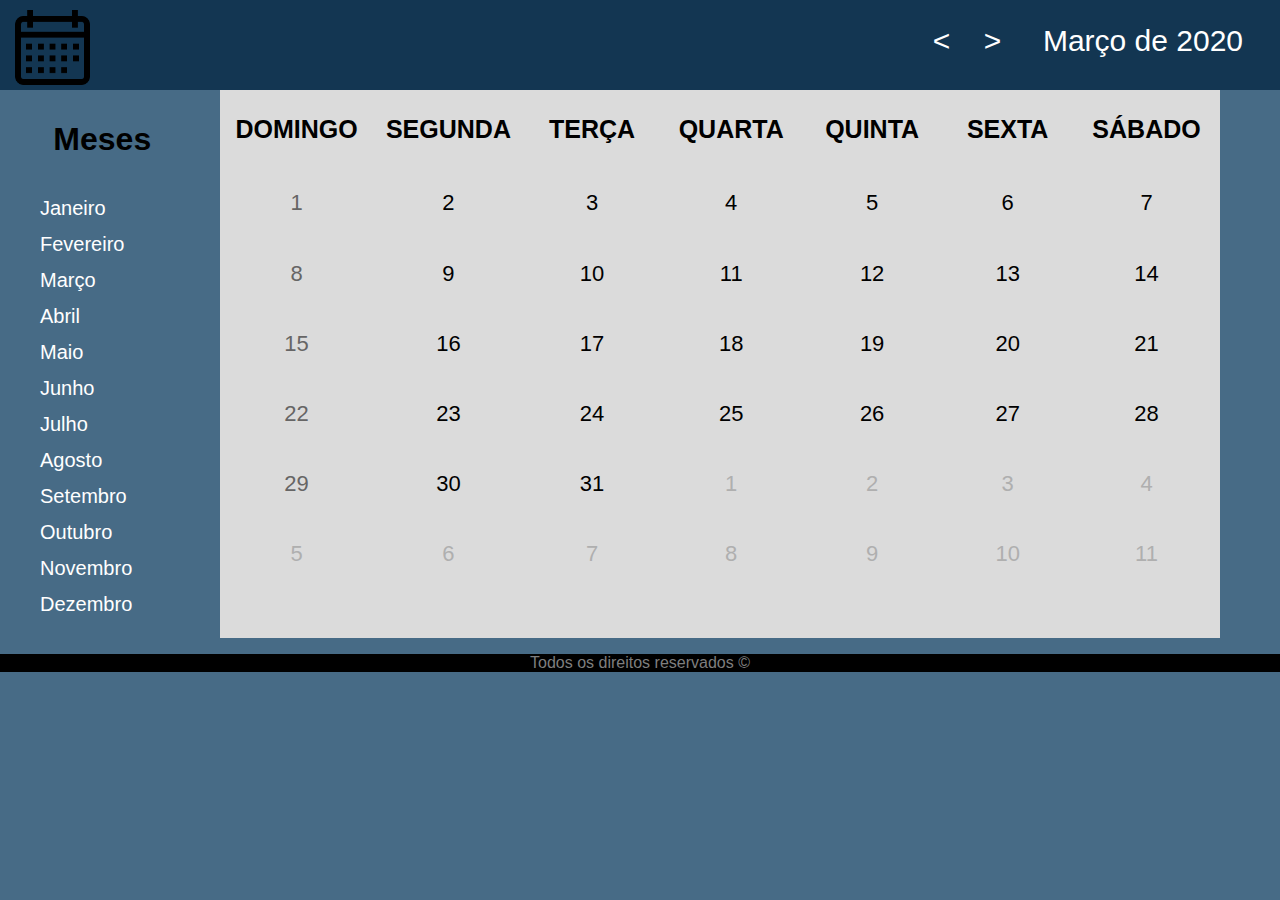
<file: março.html>
<!DOCTYPE html>
	<html>
		<head>
			<title>Março</title>
			<meta charset="utf-8"/>
			<link rel="stylesheet" type="text/css" href="css/estilo.css">

		</head>
		<body background="img/fundo2.png"><!--Imagem de fundo-->
			<header>
				<nav>
					<div class="cabecalho">   
						<div class="logo">
							<a href="home.html"><img alt="Voltar à página inicial" src="img/calendar.png" width="75px"></a>
						</div>
						<div class="mes">
								<a href="fevereiro.html">&lt;</a>&nbsp;&nbsp;&nbsp; <a href="abril.html">&gt;</a>&nbsp;&nbsp;&nbsp;&nbsp;&nbsp;Março de 2020
						</div>
	
					</div>
				</nav>
			</header>		
				
			<div id="caixa">
				<section class="meses">
					<h1>&nbsp;&nbsp;&nbsp;&nbsp;&nbsp;&nbsp;Meses</h1>
					<ul>
						<li>
							<a href="janeiro.html">Janeiro</a>
						</li>
						<li>
							<a href="fevereiro.html">Fevereiro</a>
						</li>
						<li>
							<a href="março.html">Março</a>
						</li>
						<li>
							<a href="abril.html">Abril</a>
						</li>
						<li>
							<a href="maio.html">Maio</a>
						</li>
						<li>
							<a href="junho.html">Junho</a>
						</li>
						<li>
							<a href="julho.html">Julho</a>
						</li>
						<li>
							<a href="agosto.html">Agosto</a>
						</li>
						<li>
							<a href="setembro.html">Setembro</a>
						</li>
						<li>
							<a href="outubro.html">Outubro</a>
						</li>
						<li>
							<a href="novembro.html">Novembro</a>
						</li>
						<li>
							<a href="dezembro.html">Dezembro</a>
						</li>
					</ul>
				</section>
				<section class="calendario">

					<table align="center"><!--"table"=tabela-->
						<tr>
							<th >DOMINGO</th><th>SEGUNDA</th><th>TERÇA</th><th>QUARTA</th><th>QUINTA</th><th>SEXTA</th><th>SÁBADO</th><!--cabeçalho-->
						</tr>
						<tr class="zoom"><!--A class "zoom" é pra ligar os efeitos de zoom (AVÁ) quando passa com o mouse em cima-->
							<td class="dom">1</td><td>2</td><td>3</td><td>4</td><td>5</td><td>6</td><td>7</td>
						</tr>
						<tr class="zoom">
							<td class="dom">8</td><td>9</td><td>10</td><td>11</td><td>12</td><td>13</td><td>14</td>
						</tr>
						<tr class="zoom">
							<td class="dom">15</td><td>16</td><td>17</td><td>18</td><td>19</td><td>20</td><td>21</td>
						</tr>
						<tr class="zoom">
							<td class="dom">22</td><td>23</td><td>24</td><td>25</td><td>26</td><td>27</td><td>28</td>
						</tr>
						<tr class="zoom">
							<td class="dom">29</td><td>30</td><td>31</td><td class="dia">1</td><td class="dia">2</td><td class="dia">3</td><td class="dia">4</td>
						</tr>
						<tr class="zoom">
							<td class="dia">5</td><td class="dia">6</td><td class="dia">7</td><td class="dia">8</td><td class="dia">9</td><td class="dia">10</td><td class="dia">11</td>
						</tr>
					</table>
				</section>
			</div>
			<footer>
				<div class="rodape">
					<p>
						Todos os direitos reservados &copy;
					</p>
				</div>
			</footer>
		</body>
	</html>
</file>
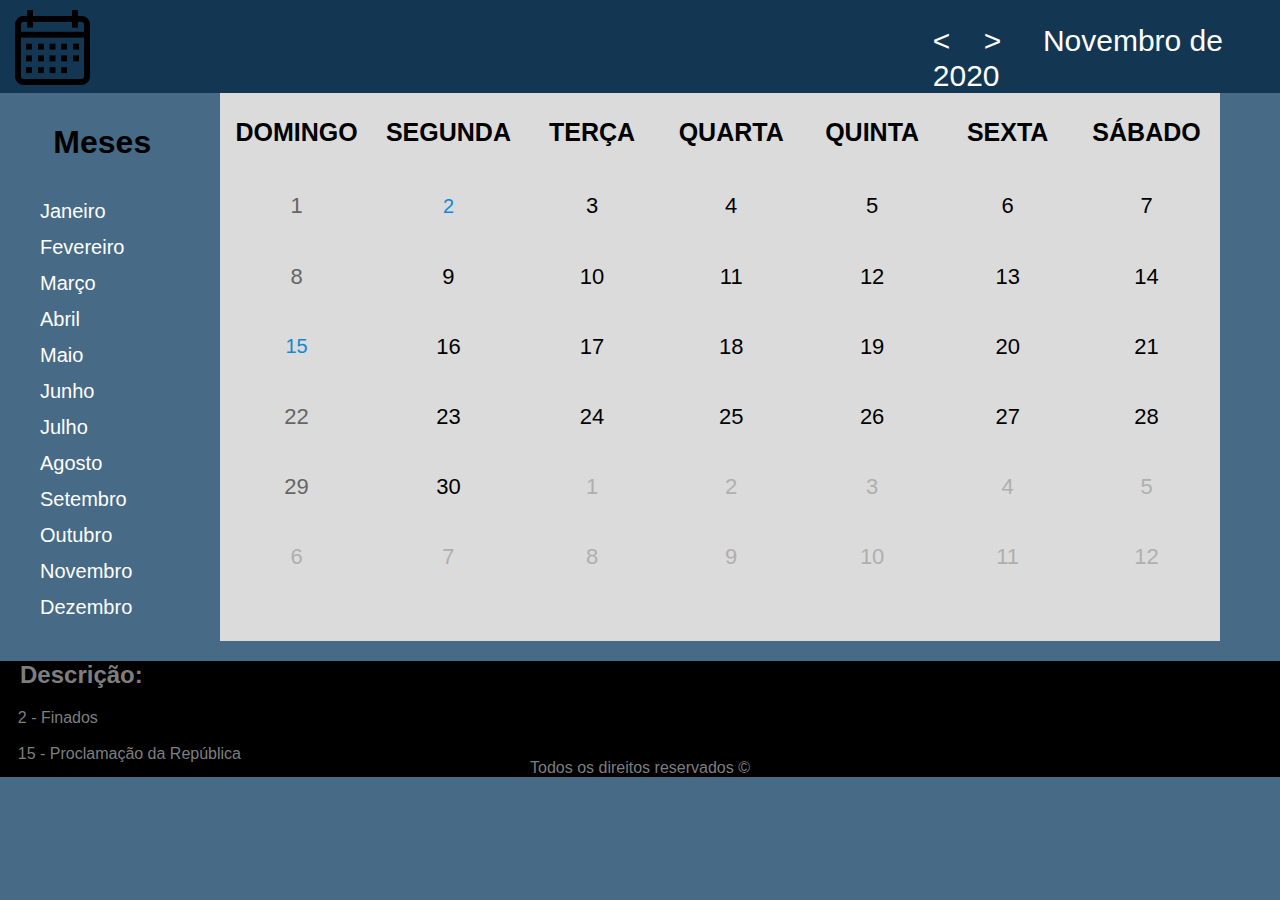
<file: novembro.html>
<!DOCTYPE html>
<html>
    <head>
        <title>Novembro</title>
        <meta charset="utf-8">
        <link rel="stylesheet" type="text/css" href="css/estilo.css">
    </head>
    <body background="img/fundo2.png">
        <header>
            <nav>
                <div class="cabecalho">   
                    <div class="logo">
                        <a href="home.html"><img alt="Voltar à página inicial" src="img/calendar.png" width="75px"></a>
                    </div>
                    <div class="mes">
                            <a href="outubro.html">&lt;</a>&nbsp;&nbsp;&nbsp; <a href="dezembro.html">&gt;</a>&nbsp;&nbsp;&nbsp;&nbsp;&nbsp;Novembro de 2020
                    </div>

                </div>
            </nav>
        </header>
        
        <div id="caixa">
        <section class="meses">
            <h1>&nbsp;&nbsp;&nbsp;&nbsp;&nbsp;&nbsp;Meses</h1>
            <ul>
                <li>
                    <a href="janeiro.html">Janeiro</a>
                </li>
                <li>
                    <a href="fevereiro.html">Fevereiro</a>
                </li>
                <li>
                    <a href="março.html">Março</a>
                </li>
                <li>
                    <a href="abril.html">Abril</a>
                </li>
                <li>
                    <a href="maio.html">Maio</a>
                </li>
                <li>
                    <a href="junho.html">Junho</a>
                </li>
                <li>
                    <a href="julho.html">Julho</a>
                </li>
                <li>
                    <a href="agosto.html">Agosto</a>
                </li>
                <li>
                    <a href="setembro.html">Setembro</a>
                </li>
                <li>
                    <a href="outubro.html">Outubro</a>
                </li>
                <li>
                    <a href="novembro.html">Novembro</a>
                </li>
                <li>
                    <a href="dezembro.html">Dezembro</a>
                </li>
            </ul>
        </section>
        
        <section class="calendario">    
            <table align="center"><!--"table"=tabela-->
                <tr>
                    <th >DOMINGO</th><th>SEGUNDA</th><th>TERÇA</th><th>QUARTA</th><th>QUINTA</th><th>SEXTA</th><th>SÁBADO</th><!--cabeçalho-->
                </tr>
                <tr class="zoom"><!--A class "zoom" é pra ligar os efeitos de zoom (AVÁ) quando passa com o mouse em cima-->
                    <td class="dom">1</td><td class="feriado"><a href="#descricao">2</a></td><td>3</td><td>4</td><td>5</td><td>6</td><td>7</td>
                </tr>
                <tr class="zoom">
                    <td class="dom">8</td><td>9</td><td>10</td><td>11</td><td>12</td><td>13</td><td>14</td>
                </tr>
                <tr class="zoom">
                    <td class="feriado"><a href="#descricao">15</a></td><td>16</td><td>17</td><td>18</td><td>19</td><td>20</td><td>21</td>
                </tr>
                <tr class="zoom">
                    <td class="dom">22</td><td>23</td><td>24</td><td>25</td><td>26</td><td>27</td><td>28</td>
                </tr>
                <tr class="zoom">
                    <td class="dom">29</td><td>30</td><td class="dia">1</td><td class="dia">2</td><td class="dia">3</td><td class="dia">4</td><td class="dia">5</td>
                </tr>
                <tr class="zoom">
                    <td class="dia">6</td><td class="dia">7</td><td class="dia">8</td><td class="dia">9</td><td class="dia">10</td><td class="dia">11</td><td class="dia">12</td>
                </tr>
            </table>
        </section>
    </div>
    <footer>
        <div id="descricao">
            <h2>&nbsp;&nbsp;&nbsp;Descrição:</h2>
            <p>
                &nbsp;&nbsp;&nbsp;&nbsp;2 - Finados<br><br>
                &nbsp;&nbsp;&nbsp;&nbsp;15 - Proclamação da República
            </p>
        </div>
        <div class="rodape">
            <p>
                Todos os direitos reservados &copy;
            </p>
        </div>
    </footer>
    </body>
</html>
</file>
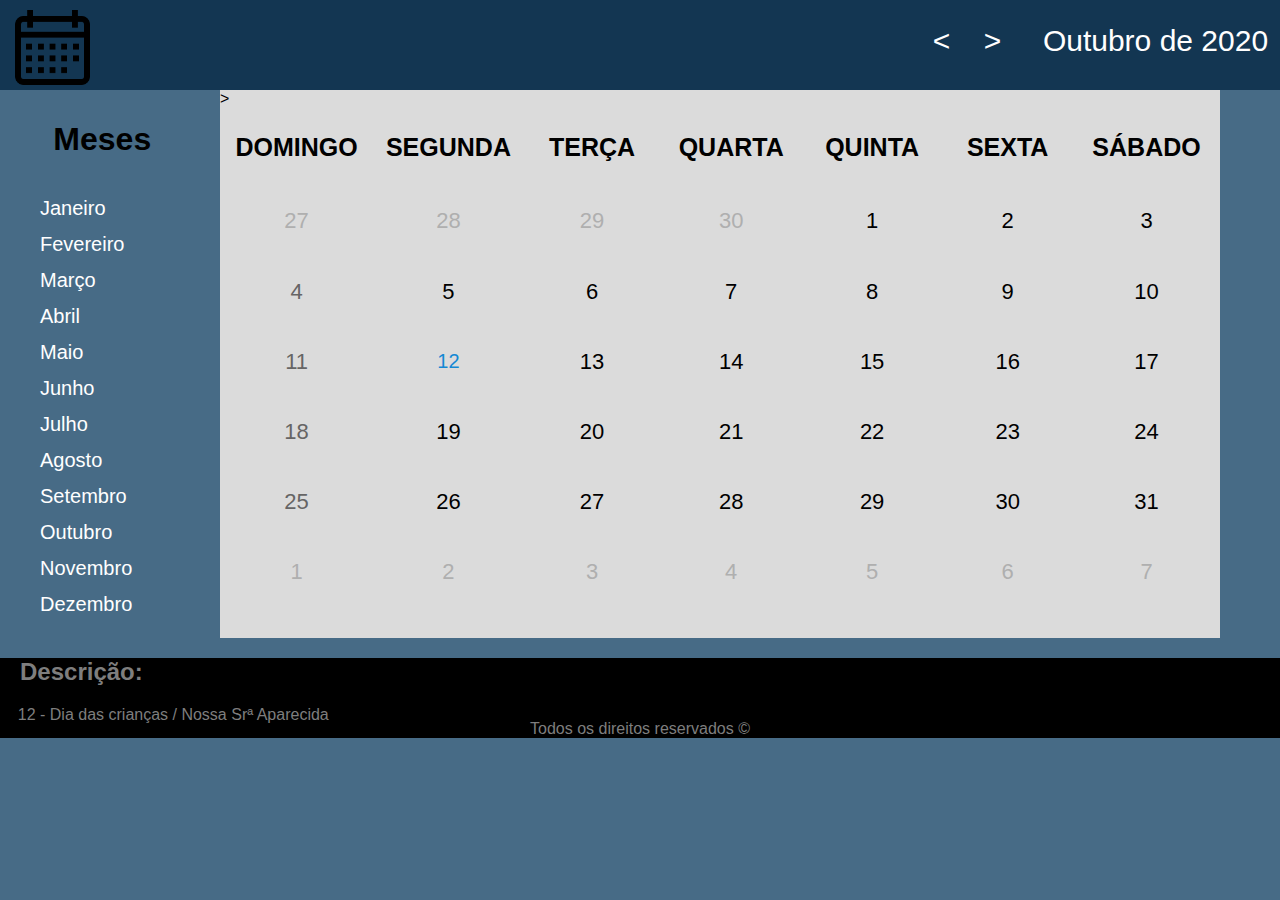
<file: outubro.html>
<!DOCTYPE html>
<html>
    <head>
        <title>Outubro</title>
        <meta charset="utf-8">
        <link rel="stylesheet" type="text/css" href="css/estilo.css">
    </head>
    <body background="img/fundo2.png">
        <header>
            <nav>
                <div class="cabecalho">   
                    <div class="logo">
                        <a href="home.html"><img alt="Voltar à página inicial" src="img/calendar.png" width="75px"></a>
                    </div>
                    <div class="mes">
                            <a href="setembro.html">&lt;</a>&nbsp;&nbsp;&nbsp; <a href="novembro.html">&gt;</a>&nbsp;&nbsp;&nbsp;&nbsp;&nbsp;Outubro de 2020
                    </div>

                </div>
            </nav>
        </header>
        
        <div id="caixa">
        <section class="meses">
            <h1>&nbsp;&nbsp;&nbsp;&nbsp;&nbsp;&nbsp;Meses</h1>
            <ul>
                <li>
                    <a href="janeiro.html">Janeiro</a>
                </li>
                <li>
                    <a href="fevereiro.html">Fevereiro</a>
                </li>
                <li>
                    <a href="março.html">Março</a>
                </li>
                <li>
                    <a href="abril.html">Abril</a>
                </li>
                <li>
                    <a href="maio.html">Maio</a>
                </li>
                <li>
                    <a href="junho.html">Junho</a>
                </li>
                <li>
                    <a href="julho.html">Julho</a>
                </li>
                <li>
                    <a href="agosto.html">Agosto</a>
                </li>
                <li>
                    <a href="setembro.html">Setembro</a>
                </li>
                <li>
                    <a href="outubro.html">Outubro</a>
                </li>
                <li>
                    <a href="novembro.html">Novembro</a>
                </li>
                <li>
                    <a href="dezembro.html">Dezembro</a>
                </li>
            </ul>
        </section>
        
        <section class="calendario">    
            <table align="center"><!--"table"=tabela-->
                <tr>
                    <th >DOMINGO</th><th>SEGUNDA</th><th>TERÇA</th><th>QUARTA</th><th>QUINTA</th><th>SEXTA</th><th>SÁBADO</th><!--cabeçalho-->
                </tr>
                <tr class="zoom"><!--A class "zoom" é pra ligar os efeitos de zoom (AVÁ) quando passa com o mouse em cima-->
                    <td class="dia">27</td><td class="dia">28</td><td class="dia">29</td><td class="dia">30</td><td>1</td><td>2</td><td>3</td>
                </tr>
                <tr class="zoom">
                    <td class="dom">4</td><td>5</td><td>6</td><td>7</td><td>8</td><td>9</td><td>10</td>
                </tr>
                <tr class="zoom">
                    <td class="dom">11</td>><td class="feriado"><a href="#descricao">12</a></td><td>13</td><td>14</td><td>15</td><td>16</td><td>17</td>
                </tr>
                <tr class="zoom">
                    <td class="dom">18</td><td>19</td><td>20</td><td>21</td><td>22</td><td>23</td><td>24</td>
                </tr>
                <tr class="zoom">
                    <td class="dom">25</td><td>26</td><td>27</td><td>28</td><td>29</td><td>30</td><td>31</td>
                </tr>
                <tr class="zoom">
                    <td class="dia">1</td><td class="dia">2</td><td class="dia">3</td><td class="dia">4</td><td class="dia">5</td><td class="dia">6</td><td class="dia">7</td>
                </tr>
            </table>
        </section>
    </div>
    <footer>
        <div id="descricao">
            <h2>&nbsp;&nbsp;&nbsp;Descrição:</h2>
            <p>
                &nbsp;&nbsp;&nbsp;&nbsp;12 - Dia das crianças / Nossa Srª Aparecida
               
            </p>
        </div>
        <div class="rodape">
            <p>
                Todos os direitos reservados &copy;
            </p>
        </div>
    </footer>
    </body>
</html>
</file>
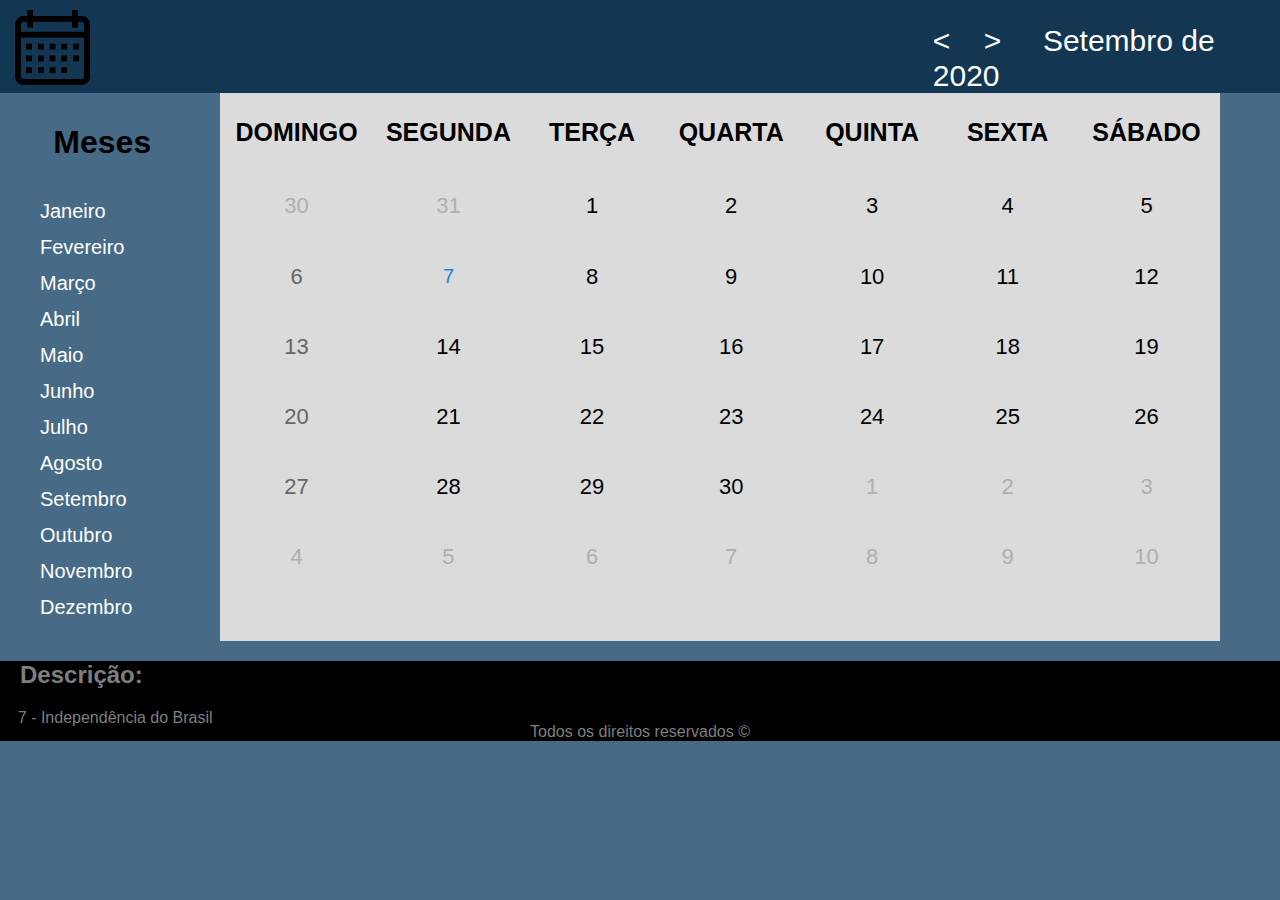
<file: setembro.html>
<!DOCTYPE html>
<html>
    <head>
        <title>Setembro</title>
        <meta charset="utf-8">
        <link rel="stylesheet" type="text/css" href="css/estilo.css">
    </head>
    <body background="img/fundo2.png">
        <header>
            <nav>
                <div class="cabecalho">   
                    <div class="logo">
                        <a href="home.html"><img alt="Voltar à página inicial" src="img/calendar.png" width="75px"></a>
                    </div>
                    <div class="mes">
                            <a href="agosto.html">&lt;</a>&nbsp;&nbsp;&nbsp; <a href="outubro.html">&gt;</a>&nbsp;&nbsp;&nbsp;&nbsp;&nbsp;Setembro de 2020
                    </div>

                </div>
            </nav>
        </header>
        
        <div id="caixa">
        <section class="meses">
            <h1>&nbsp;&nbsp;&nbsp;&nbsp;&nbsp;&nbsp;Meses</h1>
            <ul>
                <li>
                    <a href="janeiro.html">Janeiro</a>
                </li>
                <li>
                    <a href="fevereiro.html">Fevereiro</a>
                </li>
                <li>
                    <a href="março.html">Março</a>
                </li>
                <li>
                    <a href="abril.html">Abril</a>
                </li>
                <li>
                    <a href="maio.html">Maio</a>
                </li>
                <li>
                    <a href="junho.html">Junho</a>
                </li>
                <li>
                    <a href="julho.html">Julho</a>
                </li>
                <li>
                    <a href="agosto.html">Agosto</a>
                </li>
                <li>
                    <a href="setembro.html">Setembro</a>
                </li>
                <li>
                    <a href="outubro.html">Outubro</a>
                </li>
                <li>
                    <a href="novembro.html">Novembro</a>
                </li>
                <li>
                    <a href="dezembro.html">Dezembro</a>
                </li>
            </ul>
        </section>
        
        <section class="calendario">    
            <table align="center"><!--"table"=tabela-->
                <tr>
                    <th >DOMINGO</th><th>SEGUNDA</th><th>TERÇA</th><th>QUARTA</th><th>QUINTA</th><th>SEXTA</th><th>SÁBADO</th><!--cabeçalho-->
                </tr>
                <tr class="zoom"><!--A class "zoom" é pra ligar os efeitos de zoom (AVÁ) quando passa com o mouse em cima-->
                    <td class="dia">30</td><td class="dia">31</td><td>1</td><td>2</td><td>3</td><td>4</td><td>5</td>
                </tr>
                <tr class="zoom">
                    <td class="dom">6</td><td class="feriado"><a href="#descricao">7</a></td><td>8</td><td>9</td><td>10</td><td>11</td><td>12</td>
                </tr>
                <tr class="zoom">
                    <td class="dom">13</td><td>14</td><td>15</td><td>16</td><td>17</td><td>18</td><td>19</td>
                </tr>
                <tr class="zoom">
                    <td class="dom">20</td><td>21</td><td>22</td><td>23</td><td>24</td><td>25</td><td>26</td>
                </tr>
                <tr class="zoom">
                    <td class="dom">27</td><td>28</td><td>29</td><td>30</td><td class="dia">1</td><td class="dia">2</td><td class="dia">3</td>
                </tr>
                <tr class="zoom">
                    <td class="dia">4</td><td class="dia">5</td><td class="dia">6</td><td class="dia">7</td><td class="dia">8</td><td class="dia">9</td><td class="dia">10</td>
                </tr>
            </table>
        </section>
    </div>
    <footer>
        <div id="descricao">
            <h2>&nbsp;&nbsp;&nbsp;Descrição:</h2>
            <p>
                &nbsp;&nbsp;&nbsp;&nbsp;7 - Independência do Brasil
               
            </p>
        </div>
        <div class="rodape">
            <p>
                Todos os direitos reservados &copy;
            </p>
        </div>
    </footer>
    </body>
</html>
</file>
<file: css/estilo.css>
html{
	scroll-behavior: smooth;
}
body{
	margin: 0;
	font-family: Arial, Helvetica, sans-serif;
	background:#476B86;
}
.cabecalho{
	width: 100%;
	padding-top: 5px;
	margin: 0 auto;
	display: flex;
	flex-direction: row;
	background:#133652;
}
.logo{
	width: 350px;
}
.logo a img{
	margin-left: 15px;
	margin-top: 5px;
}
.logo a img:hover{
	overflow: hidden;
	max-width: 60%;
	-moz-transition: all 0.3s;
	-webkit-transition: all 0.3s;
	transition: all 0.3s;
	-moz-transform: scale(1.1);
	-webkit-transform: scale(1.1);
	transform: scale(1.1);
}
.mes{
	width: 415px;
	margin-top:6px;
	margin-left: 50%;
	font-size: 30px;
	padding-top: 12px;
	line-height: 35px;
	color:white;
}
.mes a{
	font-size: 30px;
	text-decoration: none;
	color: white;
}

.mes a:hover{
	color: #000000;
	transition: ease-in 0.4s;
}
#caixa{
	width: 100%;
	display: flex;
	flex-direction: row;
	margin: auto;
	padding: 0;

	background:#476B86;
}
.meses{
	width: 220px;
	line-height: 1.8;
}
.meses ul li{
	list-style-type: none;
	text-align: justify;
}
.meses ul li a{
	text-decoration: none;
	color: rgb(255, 255, 255);
}
.meses ul li a:hover{
	color: #2f2f2f;
}
.calendario{
	float: right;
	width: 1000px;
	background:#dbdbdb;
}
.tabela{
	width:100%; /*largura*/
	height:20px; /*altura*/
	text-align:center; /*alinhamento dos itens da tebela*/
}
.tabela td{
	text-align:center; /*alinhamento dos itens da tebela*/
	width:536px; /*largura*/
	height:50px; /*altura*/
}
.tabela td:hover{
	background:#fff;
	text-shadow:2px 2px 100px #fff; /*efeitos para diferenciar o "hover" do cabeçalho e do restante do calendário*/
}
/*A classe "tabela" é referente ao cabeçalho principal do calendário*/

table{
	width:1000px; /*largura*/
	height:500px; /*altura*/
	text-align:center; /*alinhamento dos itens da tebela*/
}
table th{
	font-size:25px; /*tamanho da fonte*/
	width:168px; /*largura da coluna com os dias da semana*/
}
table td{
	font-size:22px; /*tamanho da fonte*/
}
table td:hover{
	background:#AAAAAA; /*mudar cor de fundo */
	color:#000; /*cor do texto*/
	text-shadow:2px 2px 100px #000; /*1° direita; 2º esquerda; 3° intensidade; 4º cor (sombrear o texto)*/
	transition: all 0.2s ease-in;
}
/*A tag Table é referente ao calendário em si*/

.zoom{
	overflow: hidden;
	max-width: 80%;
	-moz-transition: all 0.3s;
	-webkit-transition: all 0.3s;
	transition: all 0.3s;
}
.zoom:hover{
	-moz-transform: scale(1.1);
	-webkit-transform: scale(1.1);
	transform: scale(1.1);
}
.feriado{
	color: rgb(20, 136, 212);
}
.feriado:hover{

	background:  rgb(20, 136, 212);
	color: #000;
}
.feriado a{
	color: rgb(20, 136, 212);
	text-decoration: none;
	display: block;
}

.feriado a:hover{
	background:  rgb(20, 136, 212);
	color: #000;

}

.dia{
	color:rgb(175, 175, 175);
}
/*cor que representa os dias que não fazem parte do mês*/

.dom{
	color:rgb(102, 101, 101);
}
/*cor que representa os domingos*/

a{
	font-size: 20px;
	text-decoration: none;
}
/*formatação dos sinais de maior e menor que são usados para "nevegar" de mês em mês*/
#descricao{
	width: 100%;
	margin-bottom: -20px;
	color: #7E7E7E;
	background: #000;
	text-align: justify;
}
.rodape{
	color: #7E7E7E;
	background: #000;
	text-align: right;
	
	margin-bottom: -20px;
	float: center;
	text-align:center ;
}
</file>
<file: css/home.css>
*{
	padding:0;
	margin:0 auto;
}

/* Página inicial */

#wrapper{         /* Id de toda a página */    
	width:1364px;   /*Largura da página inteira */
	height:630px;	/*Altura da página inteira */
	border:1px solid #000;
	background:#476B86;  /*Cor da página*/
}

h1{    /*Texto "Calendário 2020"*/
	
	color:#fff;
	font-family: arial;  /*familia da fonte: arial*/
	font-size: 50px;    /*tamanho da fonte*/
}

#meses{ /*Foi juntado todos os meses em uma unica div para que pudesse centralizá-los sem que eles ficassem muito afastados. Como foi visto na primeira versão, estava tudo separado, e agora estão mais juntos e centralizados na página.*/
	
	margin:83px 33px 10px 0px;
	
}

.mes{
	width:200px;
	height:180px;
	border:1px solid #000;
	background:#D8DBE2;
	margin:10px 10px 0px 0px; /*margem dos meses: cima, direita, baixo e esquerda */
	float: right;
	
	
	text-decoration:none; /*Tirar sublinhado do link*/
	color:#000;			  /*Tirar a cor azul que a tag <a> deixou no link, deixando preto*/
	
	/*Fazer efeito de ZOOM */
	
	overflow:hidden;
	max-width: 100%;  /*Ajustar a 100% o tamanho das div's dos meses.*/
	
	transition:all 0.3s;
}

p{ /*Fonte e tamanho dos nomes dos meses. Janeiro, feveireiro, março etc.*/
	text-align: center;  /*Alinhar texto: centro*/
	font-family:arial;
	font-size:30px;
	margin-top:65px;     /*Afastar o texto a uma distância de 65px do topo, deixando-os centralizados */
}



.mes:hover{
	/*Efeito de zoom*/
	-moz-transform:scale(1.1);
	-webkit-transform:scale(1.1);
	transform:(1.1);
	background:rgb(153, 156, 158);
}
header{   /*Cabeçalho da página em que está a tag <h1>Calendário 2020</h1>*/
	height:60px;
	background:#133652;
	padding:10px;
	text-align: center;  /*Alinha o texto ao centro*/
}

.mes a{
	display:block;
	height:180px;
}
</file>
